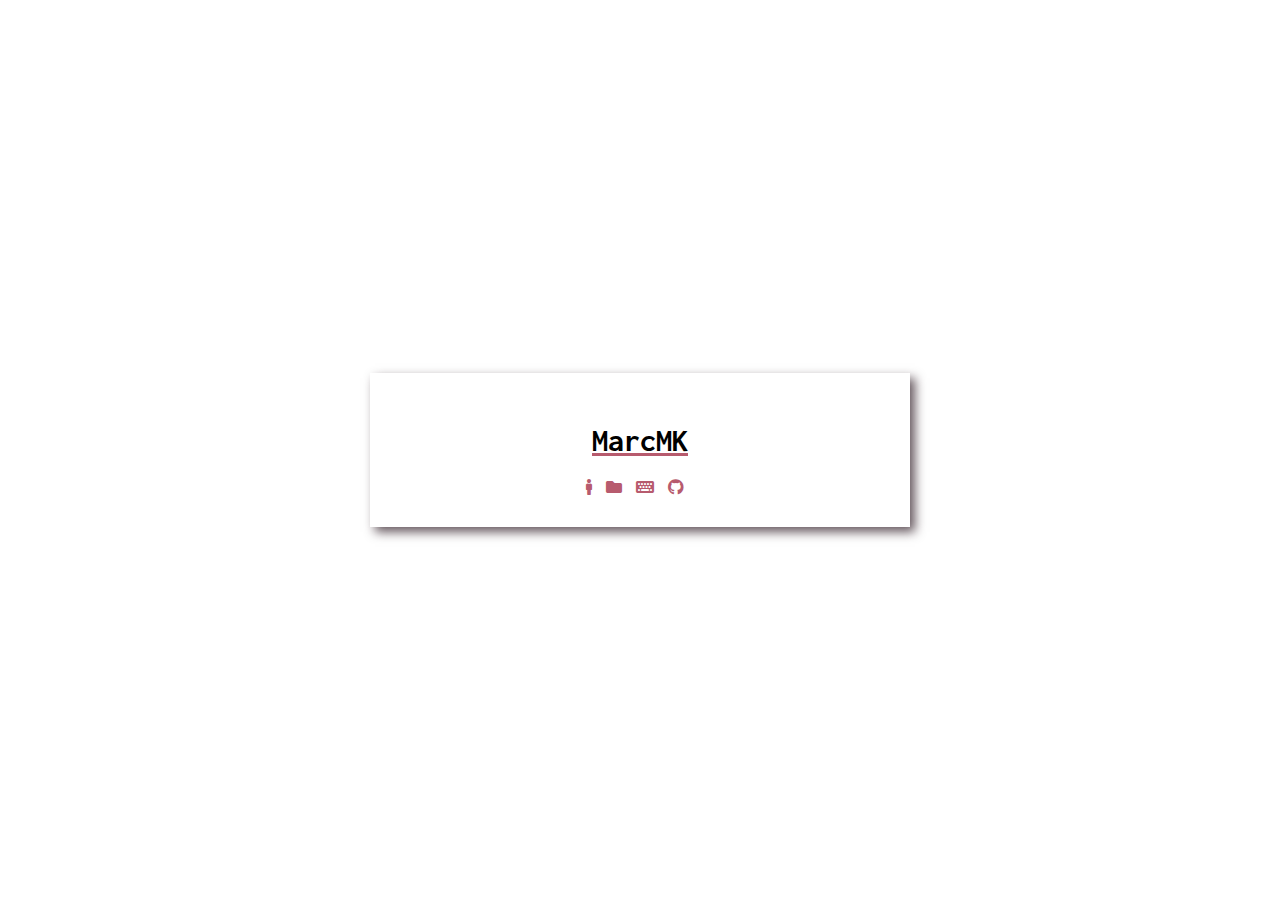
<file: index.html>
<!DOCTYPE html>
<html lang="en">
    <head>
        <meta name="viewport" content="width=device-width, initial-scale=1">
        <meta charset="UTF-8">
        <meta property="og:title" content="MarcMK">
        <meta property="og:description" content="Welcome">
        <title>MarcMK</title>
        <link rel="shortcut icon" href="./img/axis.png"/>
        <link rel="stylesheet" href="https://fonts.googleapis.com/css?family=Roboto">
        <link rel="stylesheet" href="https://fonts.googleapis.com/css?family=Inconsolata">
        <link rel="stylesheet" href="https://use.fontawesome.com/releases/v5.3.1/css/all.css">
        <link rel="stylesheet" href="./css/style.css">
    </head>
    <body>
        <div class="overlay">
            <div class="floating-box center mobile_center">
                <h1>MarcMK</h1>
                    <div class="nav">
                        <a href="./me.html">
                            <i class="fas fa-male"></i>
                            <span class="tooltip">「Me」</span>
                        </a>
                        <a href="./projects.html">
                            <i class="fa fa-folder"></i>
                            <span class="tooltip">「Projects」</span>
                        </a>
                        <a href="./mechkeyboards.html">
                            <i class="fas fa-keyboard"></i>
                            <span class="tooltip">「Mechanical Keyboards」</span>
                        </a>
                        <a href="https://github.com/CramMK">
                            <i class="fab fa-github"></i>
                            <span class="tooltip">「GitHub」</span>
                        </a>
                    </div>
            </div>
        </div>
    </body>
</html>
</file>
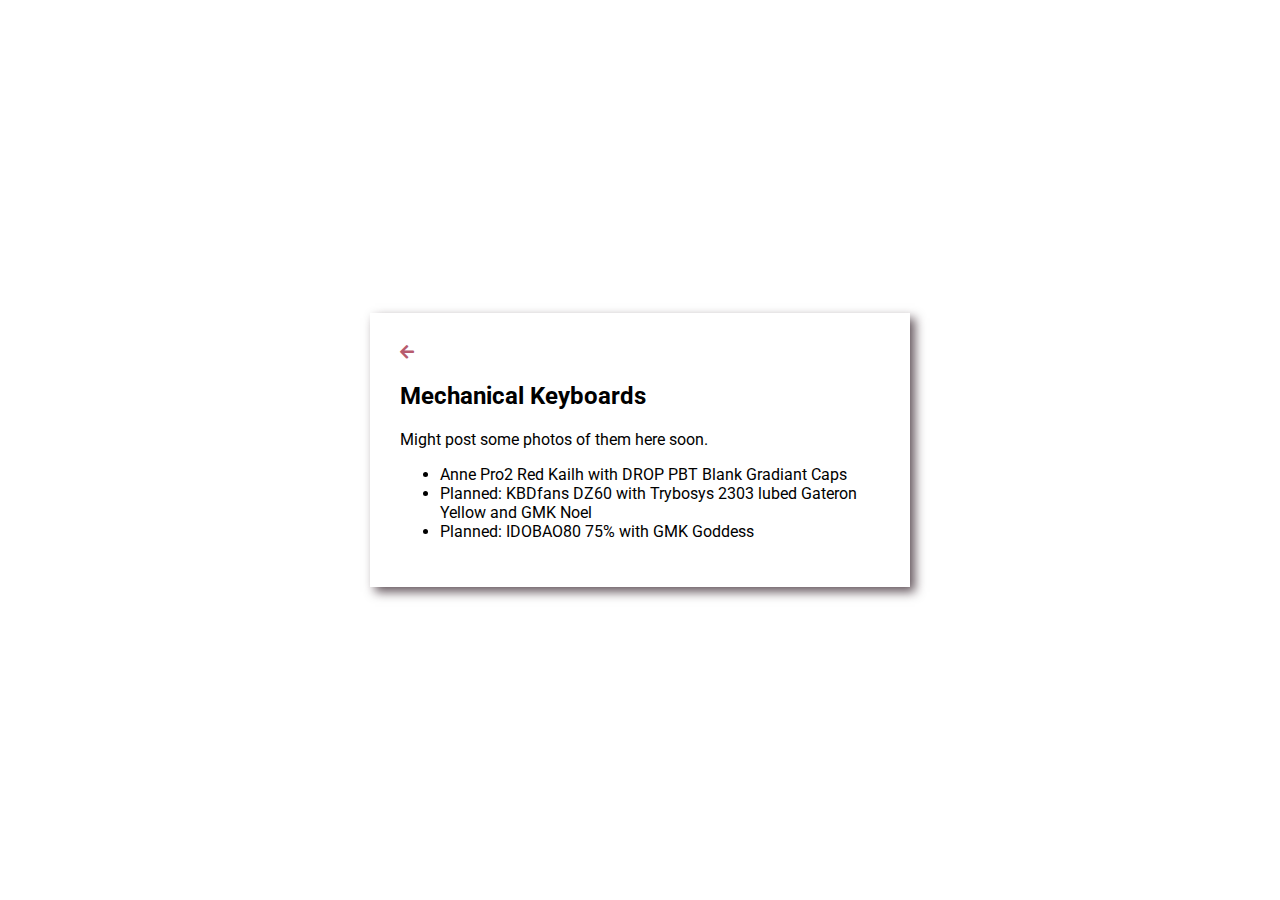
<file: mechkeyboards.html>
<!DOCTYPE html>
<html lang="en">
    <head>
        <meta name="viewport" content="width=device-width, initial-scale=1">
        <meta charset="UTF-8">
        <meta property="og:title" content="MarcMK">
        <meta property="og:description" content="Mechanical Keyboards - MarcMK">
        <title>Mechanical Keyboards - MarcMK</title>
        <link rel="shortcut icon" href="./img/axis.png"/>
        <link rel="stylesheet" href="https://fonts.googleapis.com/css?family=Roboto">
        <link rel="stylesheet" href="https://use.fontawesome.com/releases/v5.3.1/css/all.css">
        <link rel="stylesheet" href="./css/style.css">
    </head>
    <body>
        <div class="overlay">
            <div class="floating-box">
                <a href="https://marcmk.de">
                    <i class="fa fa-arrow-left"></i>
                    <span class="tooltip">Back</span>
                </a>
                <h2>Mechanical Keyboards</h2>
                Might post some photos of them here soon.
                <ul>
                    <li>Anne Pro2 Red Kailh with DROP PBT Blank Gradiant Caps</li>
                    <li>Planned: KBDfans DZ60 with Trybosys 2303 lubed Gateron Yellow and GMK Noel</li>
                    <li>Planned: IDOBAO80 75% with GMK Goddess</li>
                </ul>
            </div>
        </div>
    </body>
</html>
</file>
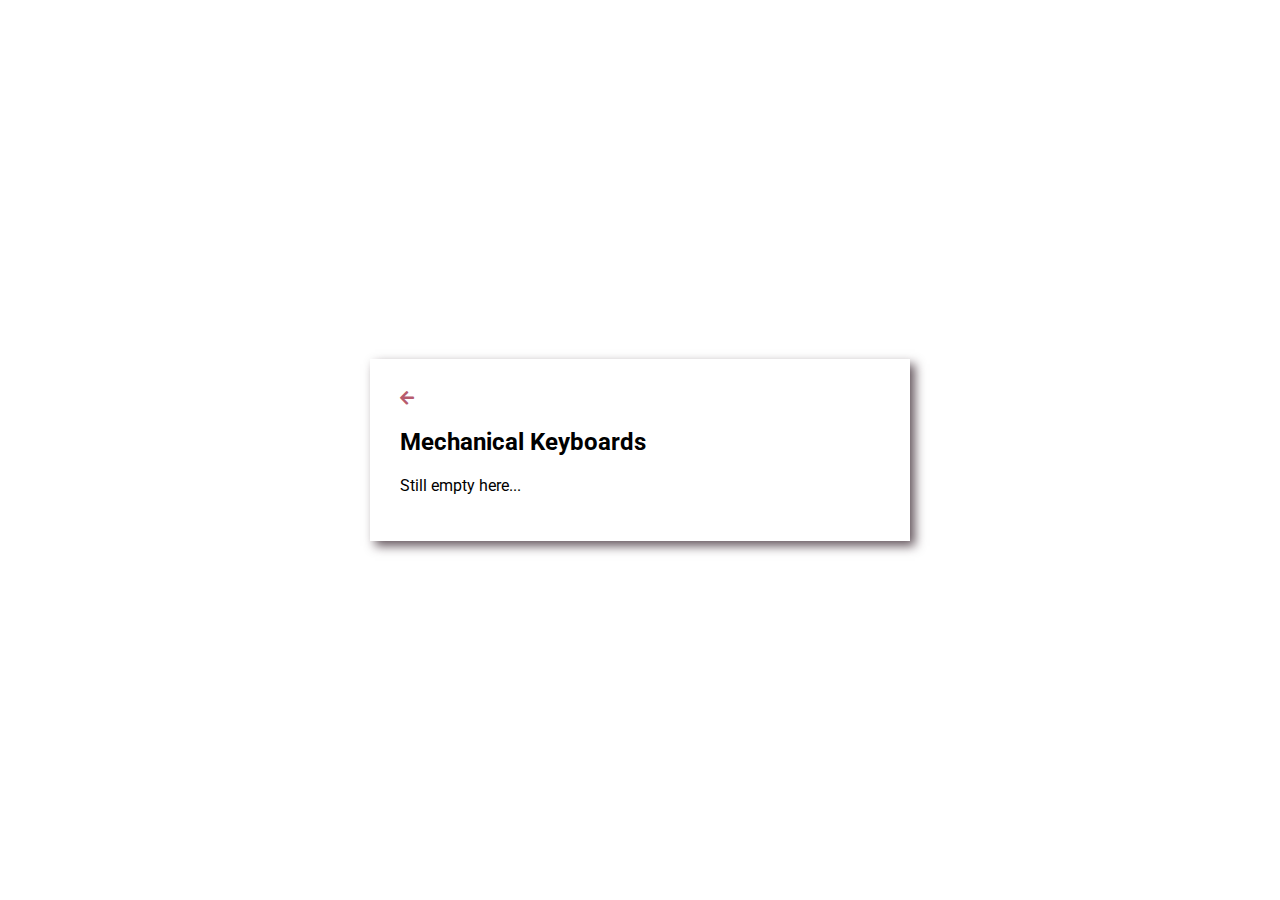
<file: mkeyboards.html>
<!DOCTYPE html>
<html lang="en">
    <head>
        <meta name="viewport" content="width=device-width, initial-scale=1">
        <meta charset="UTF-8">
        <meta property="og:title" content="MarcMK">
        <meta property="og:description" content="Mechanical Keyboards - MarcMK">
        <title>Mechanical Keyboards - MarcMK</title>
        <link rel="shortcut icon" href="./img/axis.png"/>
        <link rel="stylesheet" href="https://fonts.googleapis.com/css?family=Roboto">
        <link rel="stylesheet" href="https://use.fontawesome.com/releases/v5.3.1/css/all.css">
        <link rel="stylesheet" href="./css/style.css">
    </head>
    <body>
        <div class="overlay">
            <div class="floating-box">
                <a href="./index.html">
                    <i class="fa fa-arrow-left"></i>
                    <span class="tooltip">Back</span>
                </a>
                <h2>Mechanical Keyboards</h2>
                <p>Still empty here...</p>
            </div>
        </div>
    </body>
</html>
</file>
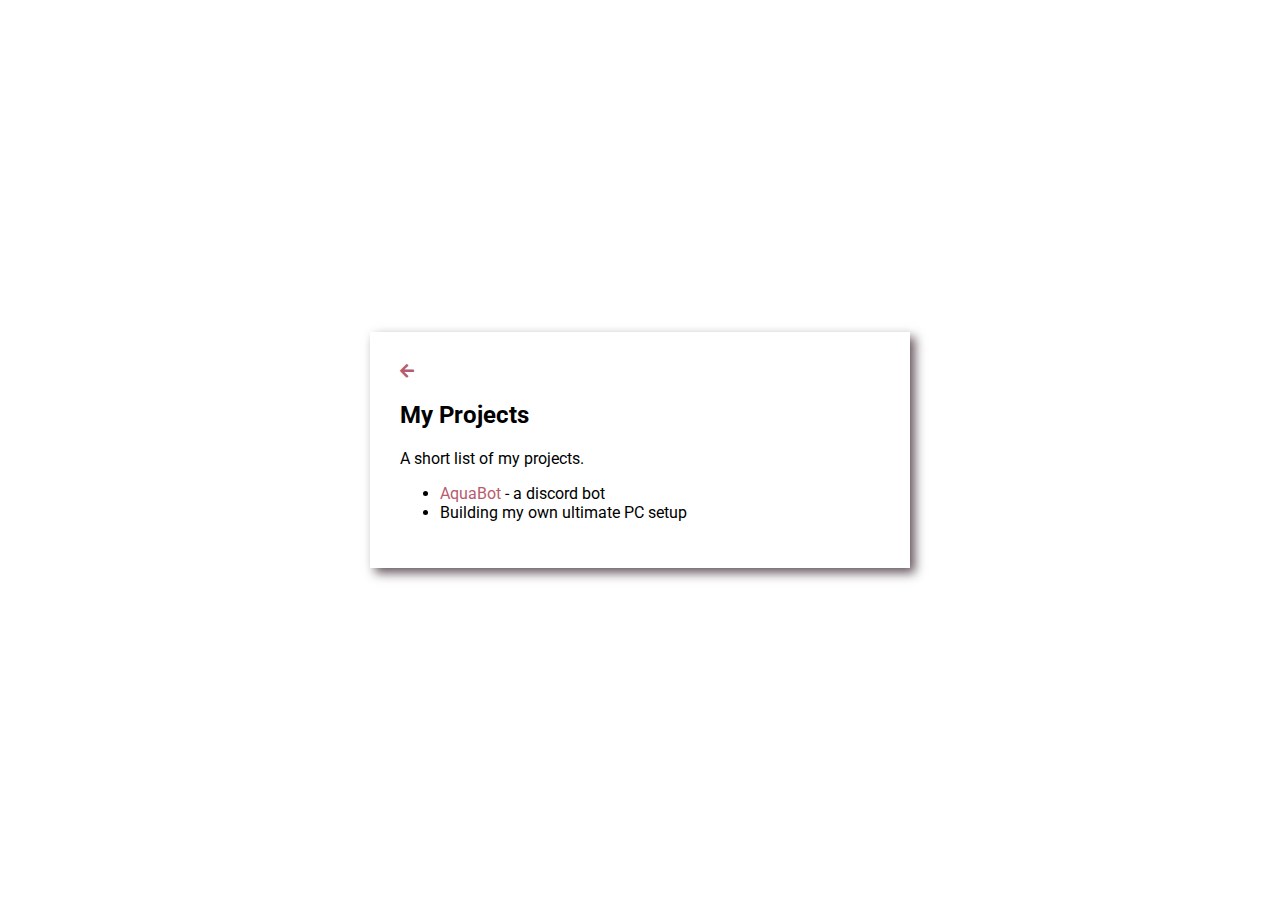
<file: projects.html>
<!DOCTYPE html>
<html lang="en">
    <head>
        <meta name="viewport" content="width=device-width, initial-scale=1">
        <meta charset="UTF-8">
        <meta property="og:title" content="MarcMK">
        <meta property="og:description" content="Projects - MarcMK">
        <title>Projects - MarcMK</title>
        <link rel="shortcut icon" href="./img/axis.png"/>
        <link rel="stylesheet" href="https://fonts.googleapis.com/css?family=Roboto">
        <link rel="stylesheet" href="https://use.fontawesome.com/releases/v5.3.1/css/all.css">
        <link rel="stylesheet" href="./css/style.css">
    </head>
    <body>
        <div class="overlay">
            <div class="floating-box">
                <a href="https://marcmk.de">
                    <i class="fa fa-arrow-left"></i>
                    <span class="tooltip">Back</span>
                </a>
                <h2>My Projects</h2>
                <p>A short list of my projects.</p>
                <ul>
                    <li><a href="https://github.com/CramMK/aquabot">AquaBot</a> - a discord bot</li>
                    <li>Building my own ultimate PC setup</li>
                </ul>
            </div>
        </div>
    </body>
</html>
</file>
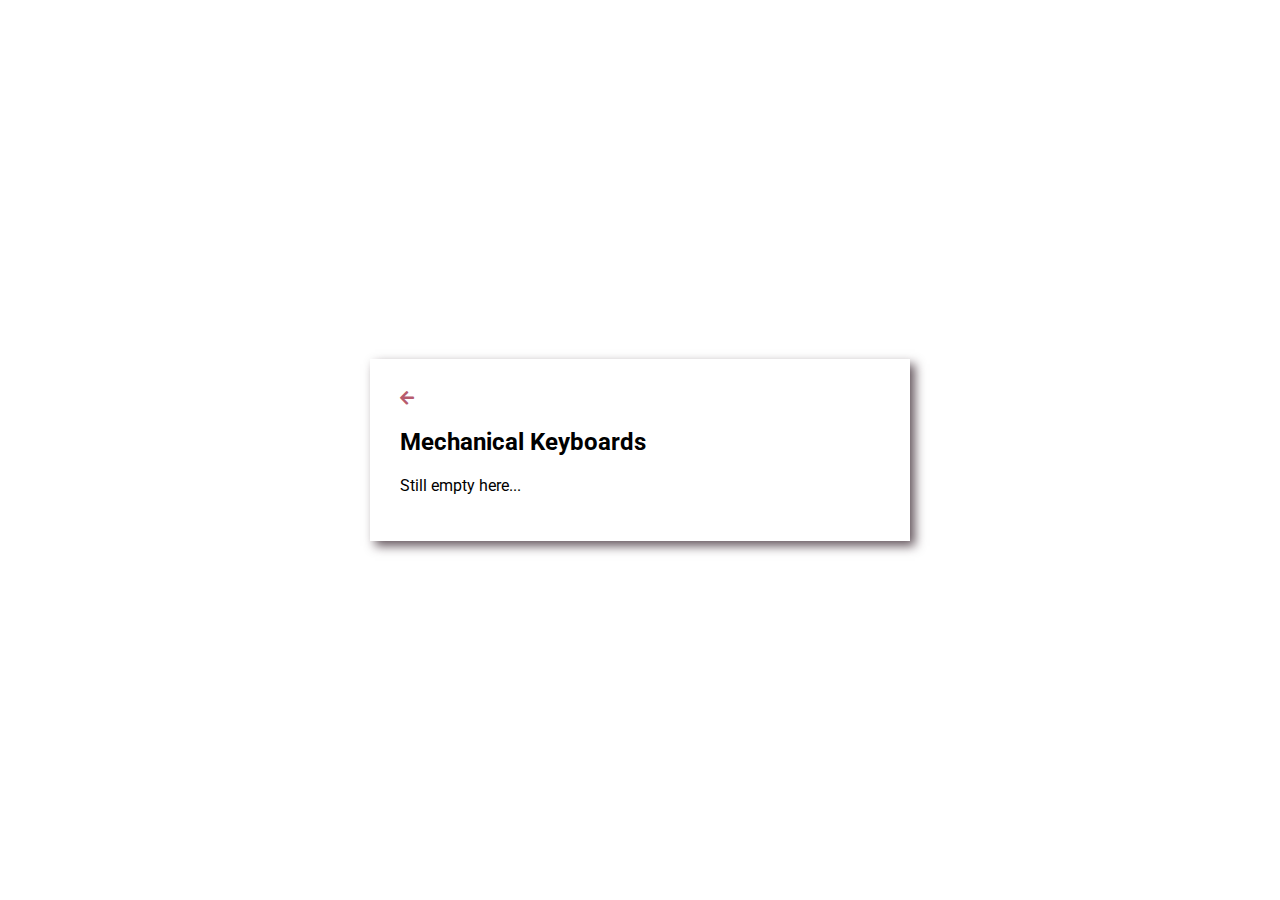
<file: html/mechkeyboards.html>
<!DOCTYPE html>
<html lang="en">
    <head>
        <meta name="viewport" content="width=device-width, initial-scale=1">
        <meta charset="UTF-8">
        <meta property="og:title" content="MarcMK">
        <meta property="og:description" content="Mechanical Keyboards - MarcMK">
        <title>Mechanical Keyboards - MarcMK</title>
        <link rel="shortcut icon" href="./../img/axis.png"/>
        <link rel="stylesheet" href="https://fonts.googleapis.com/css?family=Roboto">
        <link rel="stylesheet" href="https://use.fontawesome.com/releases/v5.3.1/css/all.css">
        <link rel="stylesheet" href="./../css/style.css">
    </head>
    <body>
        <div class="overlay">
            <div class="floating-box">
                <a href="https://marcmk.de">
                    <i class="fa fa-arrow-left"></i>
                    <span class="tooltip">Back</span>
                </a>
                <h2>Mechanical Keyboards</h2>
                <p>Still empty here...</p>
            </div>
        </div>
    </body>
</html>
</file>
<file: css/style.css>
:root {
    --accent_green: #00d3a8;
    --accent_pink: #E14C98;
    --accent: #B75B6E;
    --white: #ffffff;
    --black: #000000;
    --white-translucent: rgba(255, 255, 255, 0.4);
    --shadow: 5px 5px 10px hsla(329, 43%, 10%, 0.7);
    --background: url('https://i.redd.it/ct0k3stx74541.jpg');
}

* {
    font-family: 'Roboto', sans-serif;
}

html, body {
    height: 100%;
    width: 100%;
    margin: 0;
    padding: 0;
}

body {
    background: var(--background) 0 / cover fixed;
}

h1 {
    text-decoration: underline solid var(--accent);
    font-family: 'Inconsolata', sans-serif;
}

.overlay {
    display: flex;
    flex-direction: row;
    min-height: 100%;
    justify-content: center;
    align-items: center;
}

.floating-box {
    position: relative;
    background: var(--white);
    width: 30rem;
    height: 10%;
    padding: 30px;
    margin: 30px;
    box-shadow: var(--shadow);
}

.floating-box.center {
    text-align: center;
}

.floating-box a {
    text-decoration: none;
    color: var(--accent);
}

.nav {
    position: relative;
}

a .tooltip {
    position: absolute;
    margin-top: -10px;
    margin-left: 10px;
    background: var(--accent);
    color: var(--white);
    padding: 10px;
    font-size: 15px;
    box-shadow: var(--shadow);
    visibility: hidden;
    z-index: 1;
}

.nav a{
    margin-right: 10px;
}

.social a {
    margin-right: 10px;
}

a:hover .tooltip {
    visibility: visible;
}

.italic {
    font-style: italic;
    color: var(--accent);
}

.strike {
    text-decoration: line-through solid var(--accent);
}

.accent{
    font-style: normal;
    color: var(--accent);
}

@media screen and (max-width: 600px) {

    .floating-box.mobile_center{
        text-align: center;
    }

    /* shows names on mobile */
    .floating-box a .tooltip {
        position: relative;
        margin-top: 0;
        margin-left: 0;
        background: none;
        color: inherit;
        padding: 0;
        font-size: inherit;
        box-shadow: none;
        visibility: visible;
        z-index: 0;
    }

    .floating-box .nav {
        float: initial;
        display: flex;
        flex-direction: column;
        align-items: center;
    }

    .floating-box .social {
        float: initial;
        display: flex;
        flex-direction: column;
        align-items: center;
    }
}
</file>
